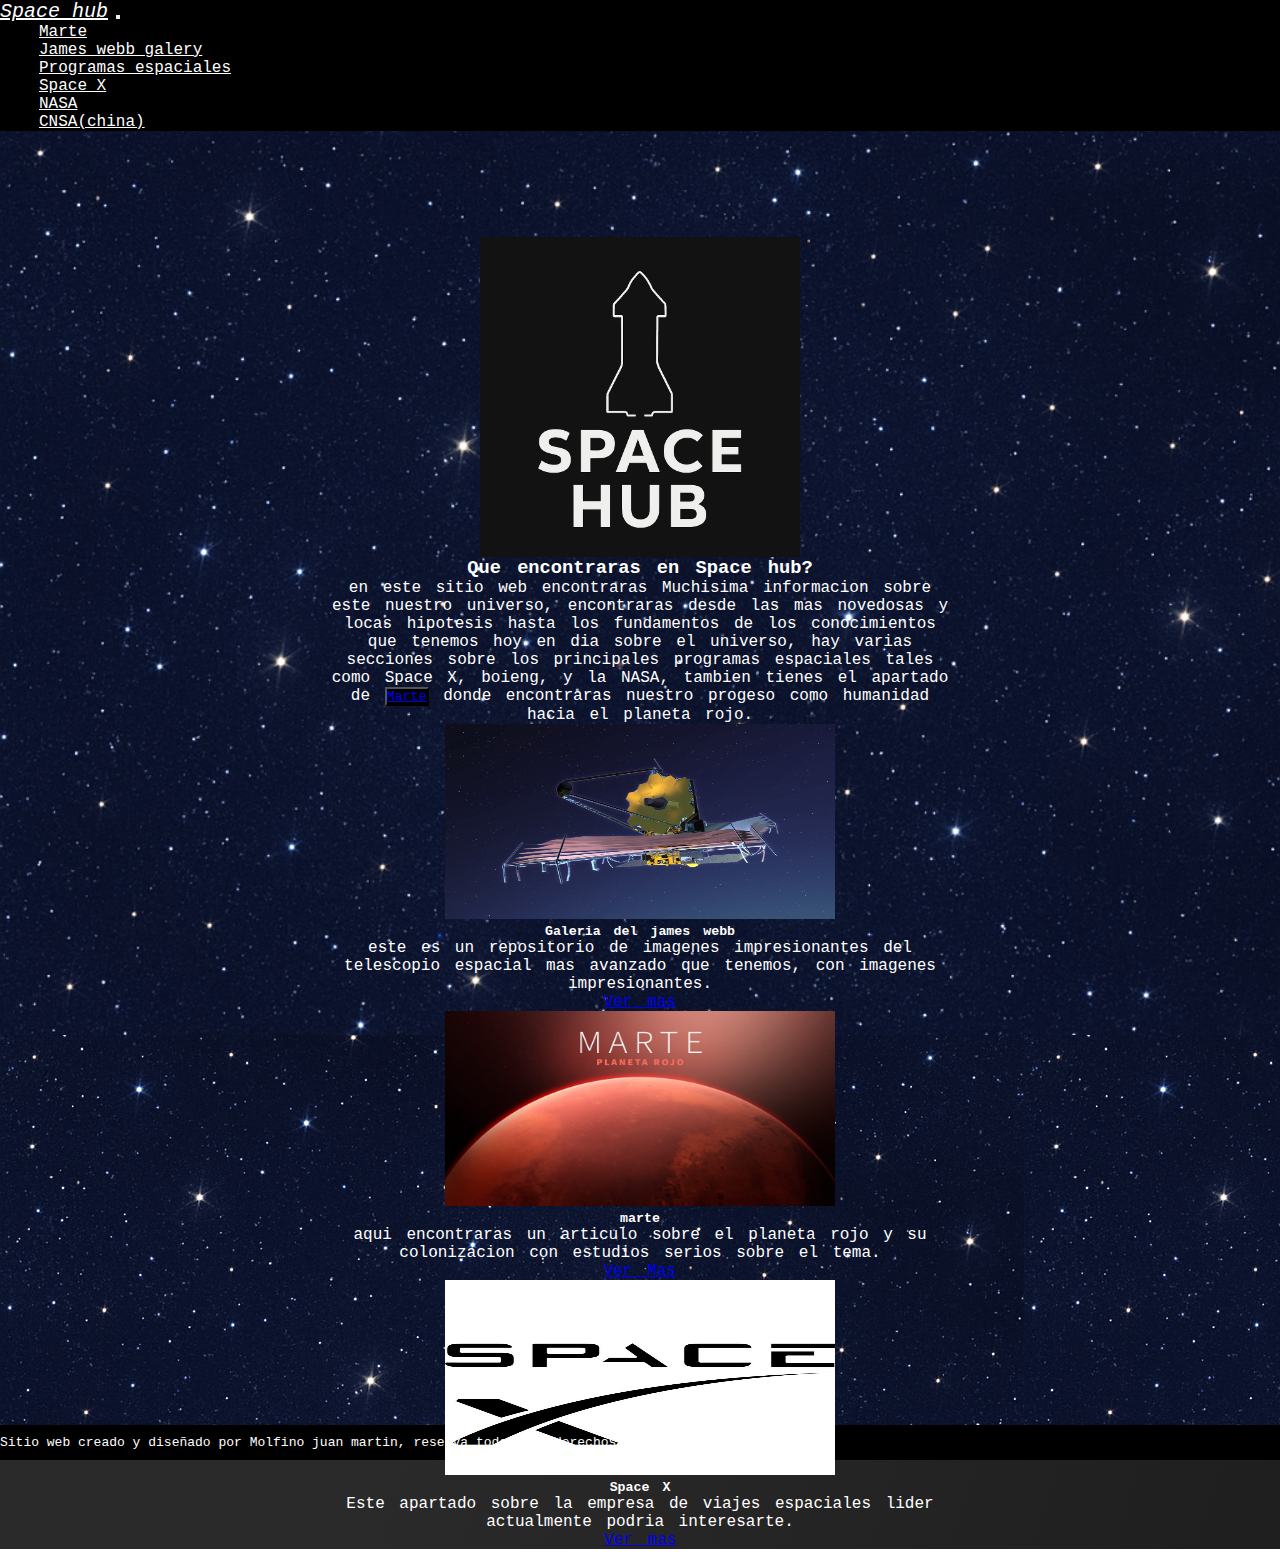
<file: index.html>
<!DOCTYPE html>
<html lang="en">

<head>
    <meta charset="UTF-8">
    <meta name="viewport" content="width=device-width, initial-scale=1.0">
    <meta name="description" content="Quieres enterarte de las ultimas noticias sobre el espacio? no busques mas este es tu sitio!!">
    <meta name="keywords" content="Space, Espacial, noticias, cohetes, spacex, nasa, cnsa, Starlink, james webb, galaxia">
    <title>Space hub</title>
    <link href="https://cdn.jsdelivr.net/npm/bootstrap@5.3.6/dist/css/bootstrap.min.css" rel="stylesheet"
        integrity="sha384-4Q6Gf2aSP4eDXB8Miphtr37CMZZQ5oXLH2yaXMJ2w8e2ZtHTl7GptT4jmndRuHDT" crossorigin="anonymous">

    <link rel="preconnect" href="https://fonts.googleapis.com">
    <link rel="preconnect" href="https://fonts.gstatic.com" crossorigin>
    <link href="https://fonts.googleapis.com/css2?family=Space+Mono:ital,wght@0,400;0,700;1,400;1,700&display=swap"
        rel="stylesheet">
    <link rel="stylesheet" href="./css/estilos.css">
</head>

<body>
    <div class="body">
        <div class="bodyindx">
            <header>
                <nav class="navbar navbar-expand-lg ">
                    <div class="container-fluid">
                        <a class="navbar-brand actual " href="#">Space hub</a>
                        <button class="navbar-toggler" type="button" data-bs-toggle="collapse"
                            data-bs-target="#navbarNavDropdown" aria-controls="navbarNavDropdown" aria-expanded="false"
                            aria-label="Toggle navigation">
                            <span class="navbar-toggler-icon bg-light"></span>
                        </button>
                        <div class="collapse navbar-collapse" id="navbarNavDropdown">
                            <ul class="navbar-nav">
                                <li class="nav-item">
                                    <a class="nav-link " aria-current="page" href="./htmls/marte.html">Marte</a>
                                </li>
                                <li class="nav-item">
                                    <a class="nav-link" href="./htmls/jamesweb.html">James webb galery</a>
                                </li>
                                <li class="nav-item dropdown">
                                    <a class="nav-link dropdown-toggle" style="color: white;" href="#" role="button"
                                        data-bs-toggle="dropdown" aria-expanded="false">
                                        Programas espaciales
                                    </a>
                                    <ul class="dropdown-menu">
                                        <li><a class="dropdown-item" href="./htmls/spacex.html">Space
                                                X</a></li>
                                        <li><a class="dropdown-item" href="./htmls/nasa.html">NASA</a>
                                        </li>
                                        <li><a class="dropdown-item"
                                                href="./htmls/cnsa.html">CNSA(china)</a></li>
                                    </ul>
                                </li>
                            </ul>
                        </div>
                    </div>
                </nav>

            </header>

            <main class="main-index">
                <div class="bienvenido"><h1>Bienvenido a Space hub</h1></div>
                <div class="intro">
                    <img class="logo" src="./imagenes/logo spacehub.png" alt="">
                    <h3 class="encontraras">Que encontraras en Space hub?</h3>
                    <div class="texto-intro">
                        <p>en este sitio web encontraras Muchisima informacion sobre este nuestro universo,
                            encontraras desde las mas novedosas y locas hipotesis hasta los fundamentos de los
                            conocimientos
                            que tenemos hoy en dia sobre el universo, hay varias secciones sobre los principales
                            programas
                            espaciales
                            tales como Space X, boieng, y la NASA, tambien tienes el apartado de <button
                                class="boton-marte"><a href="./htmls/marte.html">Marte</a></button> donde
                            encontraras nuestro progeso
                            como humanidad hacia el planeta rojo.
                        </p>
                    </div>

                    <div class="card-group">
                        <div class="card text-bg-dark ">
                            <div class="box_card">
                            <img class="imagencard" src="./imagenes/James_Webb_Space_Telescope.jpg" style="height: 200px;" class="card-img-top" alt="..."></div>
                            <div class="card-body">
                                <h5 class="card-title">Galeria del james webb</h5>
                                <p class="card-text">este es un repositorio de imagenes impresionantes del telescopio espacial mas avanzado que tenemos, con imagenes impresionantes.</p>
                                <a href="./htmls/jamesweb.html" class="btn btn-primary">Ver mas</a>
                                
                            </div>
                        </div>
                        <div class="card text-bg-dark ">
                            <div class="box_card">
                            <img class="imagencard" src="./imagenes/marte.jpg" style="width: 100%; height: 15em;" class="card-img-top" alt="..."></div>
                            <div class="card-body">
                                <h5 class="card-title">marte</h5>
                                <p class="card-text">aqui encontraras un articulo sobre el planeta rojo y su colonizacion con estudios serios sobre el tema. </p>
                                <a href="./htmls/marte.html" class="btn btn-primary">Ver Mas</a>
                            </div>
                        </div>
                        <div class="card text-bg-dark ">
                            <div class="box_card">
                            <img class="imagencard" src="./imagenes/logo_spacex_mobile.jpg" class="card-img-top" style="height: 15em" alt="..."></div>
                            <div class="card-body">
                                <h5 class="card-title">Space X</h5>
                                <p class="card-text">Este apartado sobre la empresa de viajes espaciales lider actualmente podria interesarte.</p>
                                <a href="./htmls/spacex.html" class="btn btn-primary">Ver mas</a>
                            </div>
                        </div>
                    </div>


            </main>
        </div>
        <div class="footer footer-indx">
            <footer>Sitio web creado y diseñado por Molfino juan martin, reserva todos los derechos creativos e
                intelectuales</footer>
        </div>

        <script src="https://cdn.jsdelivr.net/npm/bootstrap@5.3.6/dist/js/bootstrap.bundle.min.js"
            integrity="sha384-j1CDi7MgGQ12Z7Qab0qlWQ/Qqz24Gc6BM0thvEMVjHnfYGF0rmFCozFSxQBxwHKO"
            crossorigin="anonymous"></script>

</body>

</html>
</file>
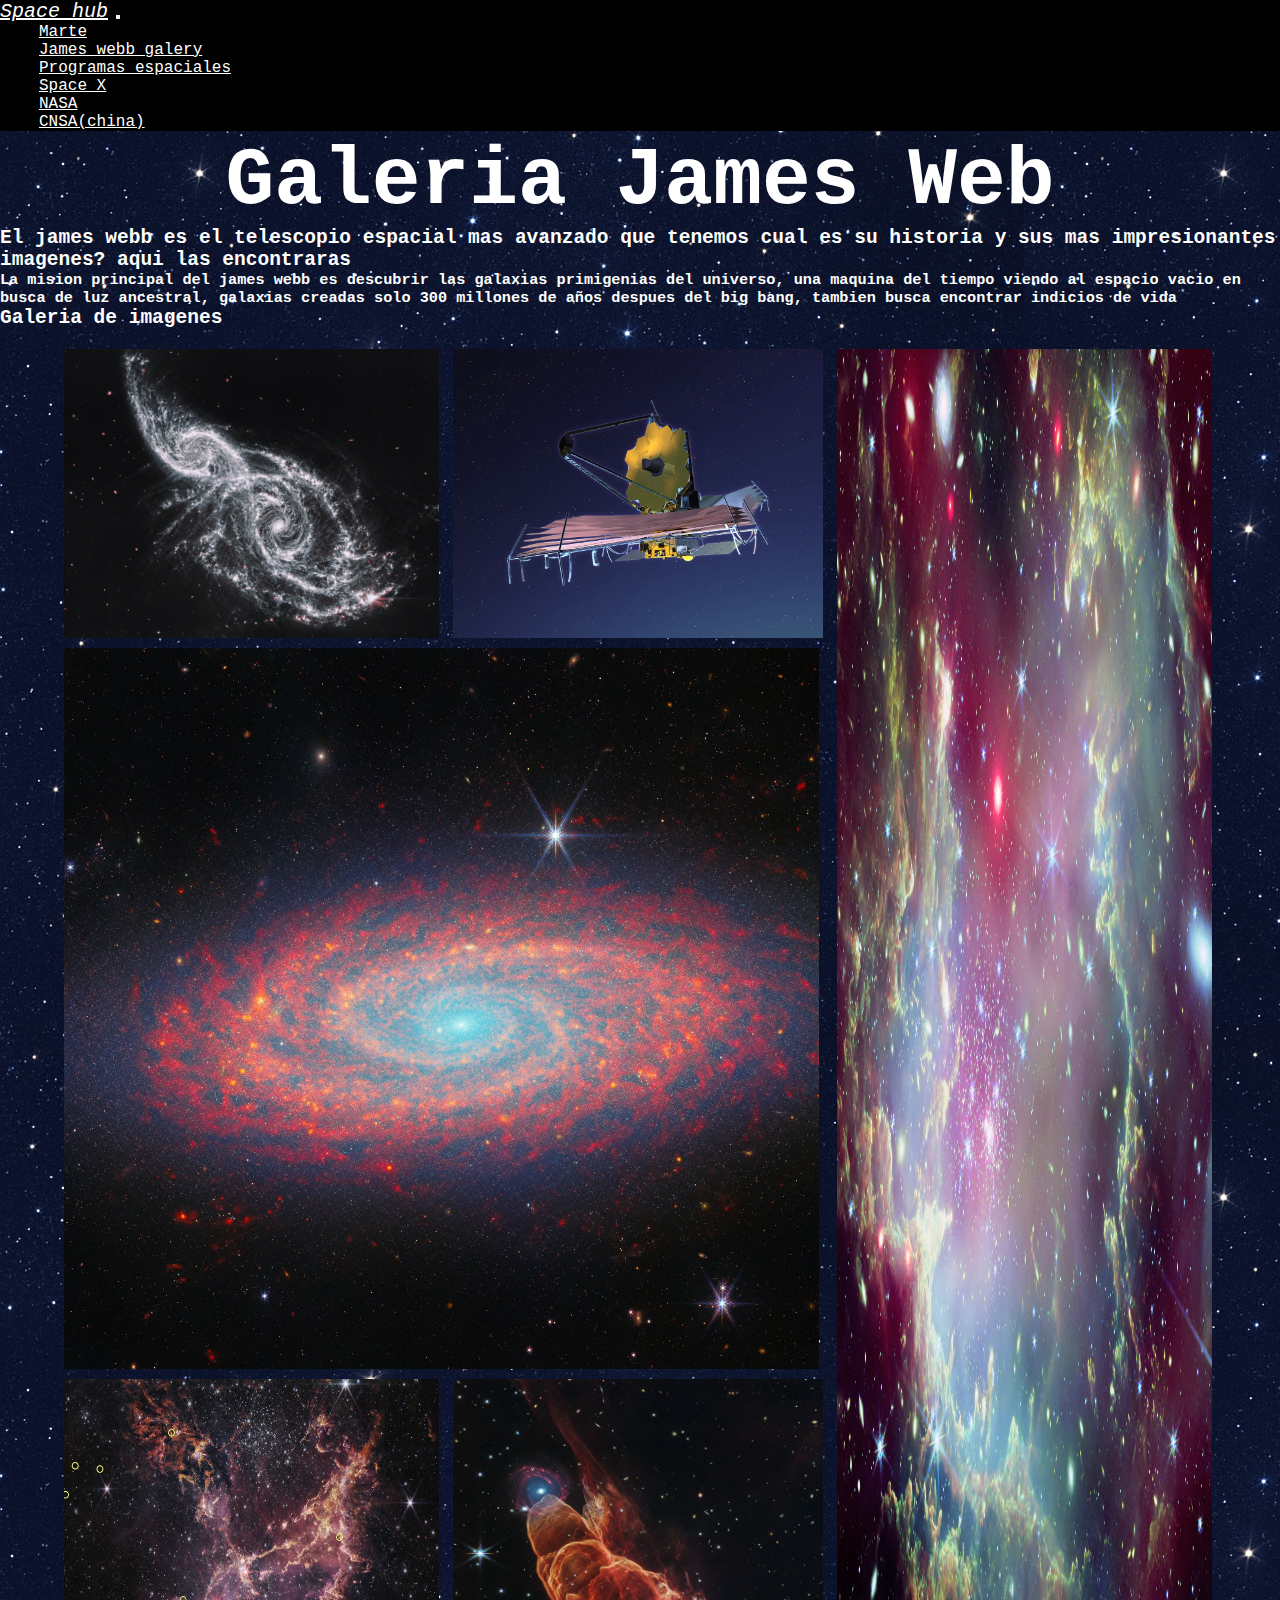
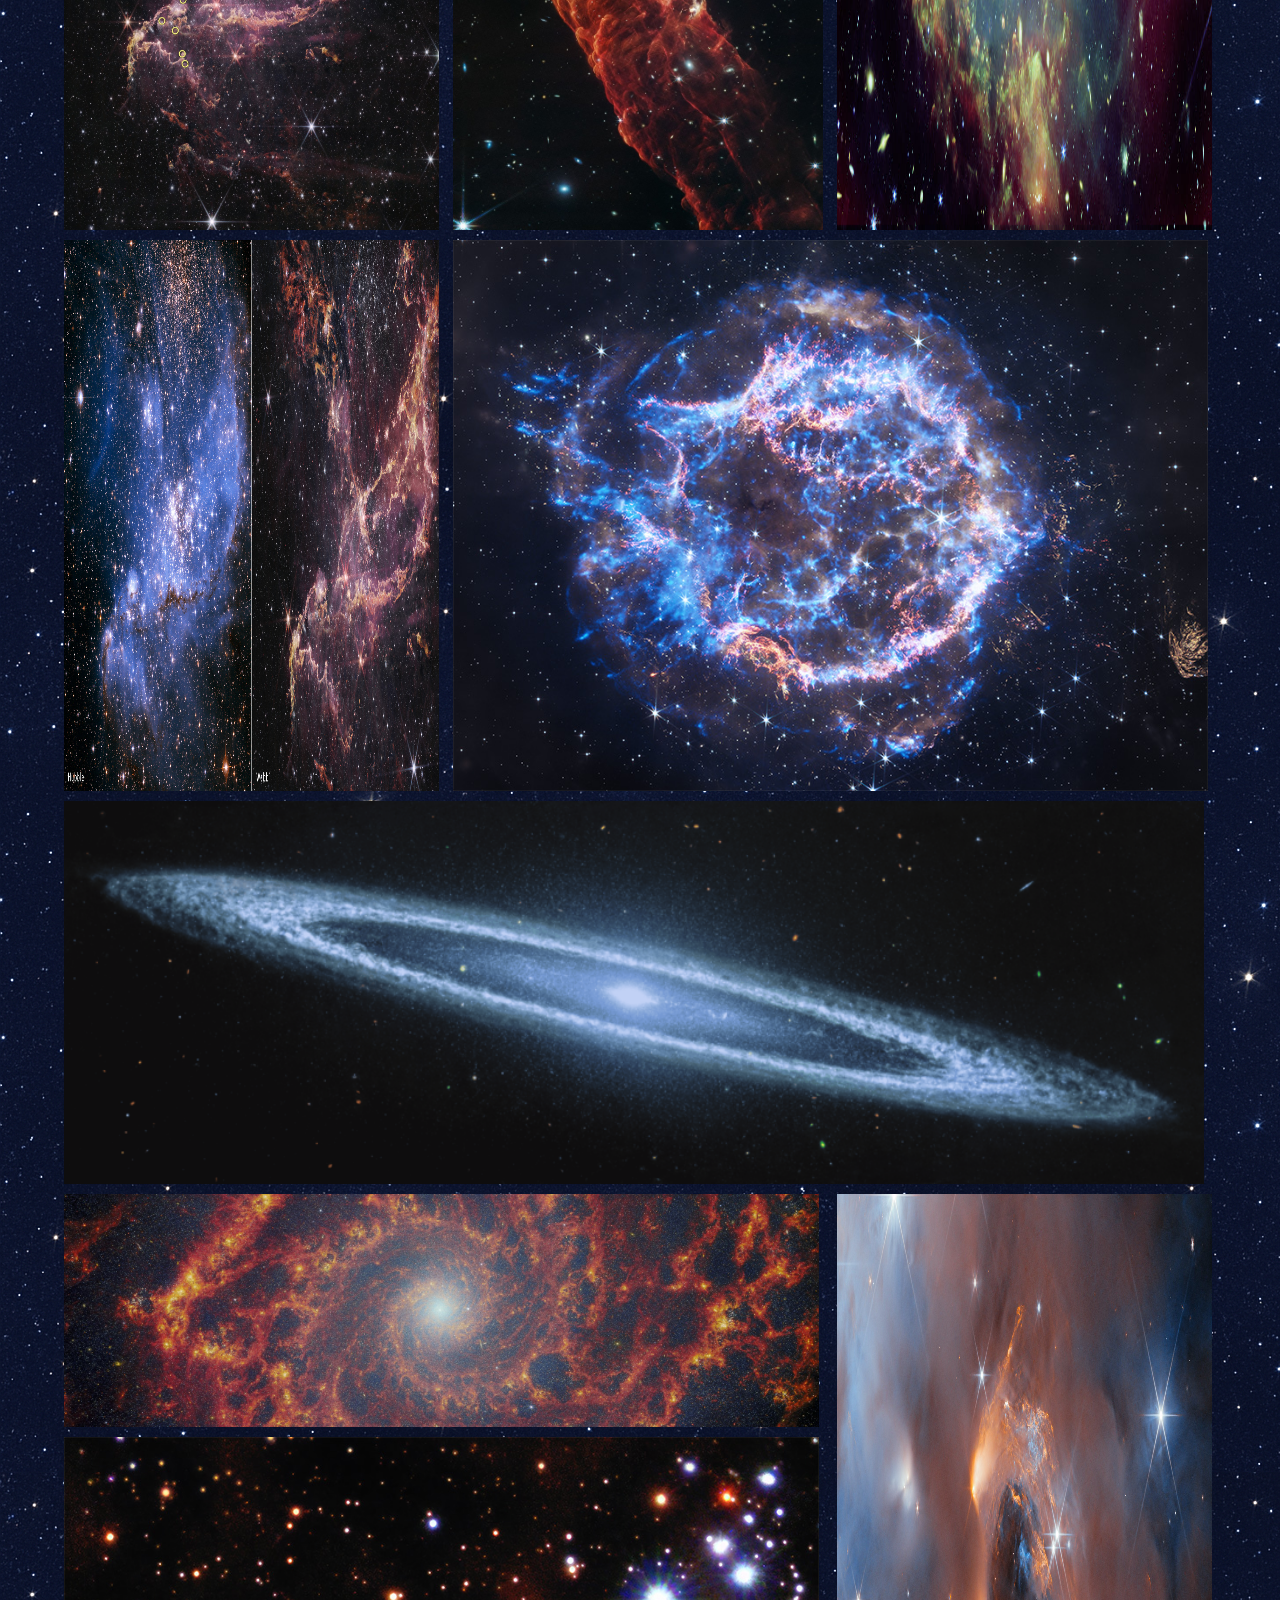
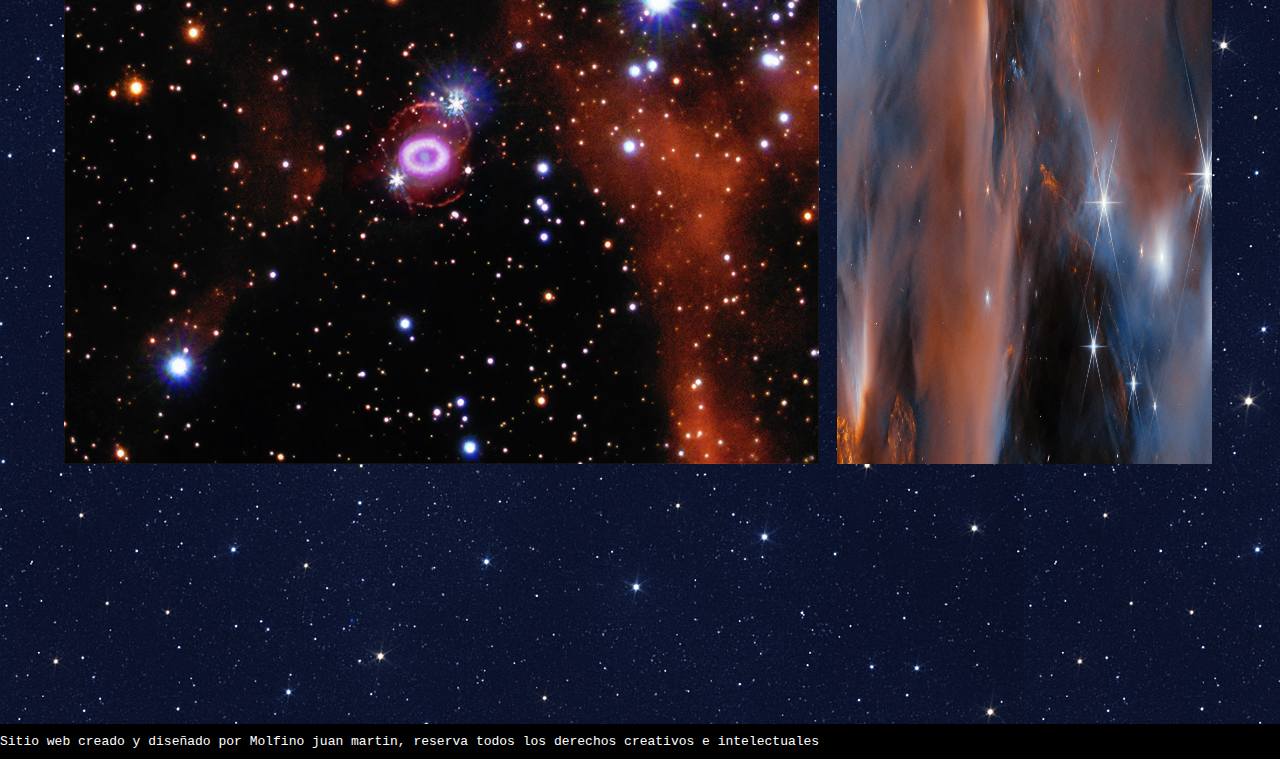
<file: htmls/jamesweb.html>
<!DOCTYPE html>
<html lang="en">

<head>
    <meta charset="UTF-8">
    <meta name="viewport" content="width=device-width, initial-scale=1.0">
    <title> galeria webb</title>
    <link href="https://cdn.jsdelivr.net/npm/bootstrap@5.3.6/dist/css/bootstrap.min.css" rel="stylesheet"
        integrity="sha384-4Q6Gf2aSP4eDXB8Miphtr37CMZZQ5oXLH2yaXMJ2w8e2ZtHTl7GptT4jmndRuHDT" crossorigin="anonymous">
    <link rel="preconnect" href="https://fonts.googleapis.com">
    <link rel="preconnect" href="https://fonts.gstatic.com" crossorigin>
    <link href="https://fonts.googleapis.com/css2?family=Space+Mono:ital,wght@0,400;0,700;1,400;1,700&display=swap"
        rel="stylesheet">
    <link rel="stylesheet" href="../css/estilos.css">
</head>

<body class="body">
    <header>
        <nav class="navbar navbar-expand-lg ">
            <div class="container-fluid">
                <a class="navbar-brand  " href="../index.html">Space hub</a>
                <button class="navbar-toggler" type="button" data-bs-toggle="collapse"
                    data-bs-target="#navbarNavDropdown" aria-controls="navbarNavDropdown" aria-expanded="false"
                    aria-label="Toggle navigation">
                    <span class="navbar-toggler-icon bg-light"></span>
                </button>
                <div class="collapse navbar-collapse" id="navbarNavDropdown">
                    <ul class="navbar-nav">
                        <li class="nav-item">
                            <a class="nav-link " aria-current="page" href="./marte.html">Marte</a>
                        </li>
                        <li class="nav-item">
                            <a class="nav-link actual" href="#">James webb galery</a>
                        </li>
                        <li class="nav-item dropdown">
                            <a class="nav-link dropdown-toggle" style="color: white;" href="#" role="button"
                                data-bs-toggle="dropdown" aria-expanded="false">
                                Programas espaciales
                            </a>
                            <ul class="dropdown-menu">
                                <li><a class="dropdown-item" href="./spacex.html">Space X</a></li>
                                <li><a class="dropdown-item" href="./nasa.html">NASA</a></li>
                                <li><a class="dropdown-item" href="./cnsa.html">CNSA(china)</a>
                                </li>
                            </ul>
                        </li>
                    </ul>
                </div>
            </div>
        </nav>

    </header>
    <main class="james">
    <h1 class="galeria-titulo">Galeria James Web</h1>
    <h2>El james webb es el telescopio espacial mas avanzado que tenemos cual es su historia y sus mas
        impresionantes imagenes? aqui las encontraras</h2>
    <h3>La mision principal del james webb es descubrir las galaxias primigenias del universo, una maquina del
        tiempo viendo al espacio vacio en busca de luz ancestral, galaxias creadas solo 300 millones de años despues
        del big bang, tambien busca encontrar indicios de vida </h3>
    <h2><strong>Galeria de imagenes</strong></h2>
    <!-- imagenes de galeria abajo -->
    <div class="galeria_webb">
        <div class="box_galeria">

            <img class="web" src="../imagenes/James_Webb_Space_Telescope.jpg"
                alt="Imagen del telescopio james webb"></img>
            <img class="g1" src="../imagenes/galaxia-ic2163.png" alt="galaxia-ic2163">
            <img class="g2" src="../imagenes/nebulosa-ngc-346.jpg" alt="nebulosa-ngc-346">
            <img class="g3" src="../imagenes/spiralgalaxy-ngc-2090.jpg" alt="spiralgalaxy-ngc-2090 ">
            <img class="g4" src="../imagenes/planet-disks-lived-longer.jpg"
                alt="imagen que demuestra que en el universo temprano los planetas con discos vivian mas">
            <img class="g5" src="../imagenes/wreath.jpg" alt="imagen del james webb sobre la constelacion wreath">
            <img class="g6" src="../imagenes/orion_nebula.jpg" alt="nebula de orion">
            <img class="g7" src="../imagenes/hat-m104.png" alt="galaxia ´sombrero ´ ">
            <img class="g8" src="../imagenes/ngc_1333.jpg" alt=" nebulosa ngc_1333">
            <img class="g9" src="../imagenes/first_supernova.jpg" alt=" primer supernova captada">
            <img class="g10" src="../imagenes/edge_of_the_phantom.jpg" alt=" edge of the phantom">
            <img class="g11" src="../imagenes/tornado-g11.jpg" alt="tornado cosmico">
            
        </div>
    </div>
    </main>
    <div class="footer footer-james">
        <footer>Sitio web creado y diseñado por Molfino juan martin, reserva todos los derechos creativos e
            intelectuales</footer>
    </div>
    <script src="https://cdn.jsdelivr.net/npm/bootstrap@5.3.6/dist/js/bootstrap.bundle.min.js"
        integrity="sha384-j1CDi7MgGQ12Z7Qab0qlWQ/Qqz24Gc6BM0thvEMVjHnfYGF0rmFCozFSxQBxwHKO" crossorigin="anonymous">
    </script>
    </div>
</body>



</html>
</file>
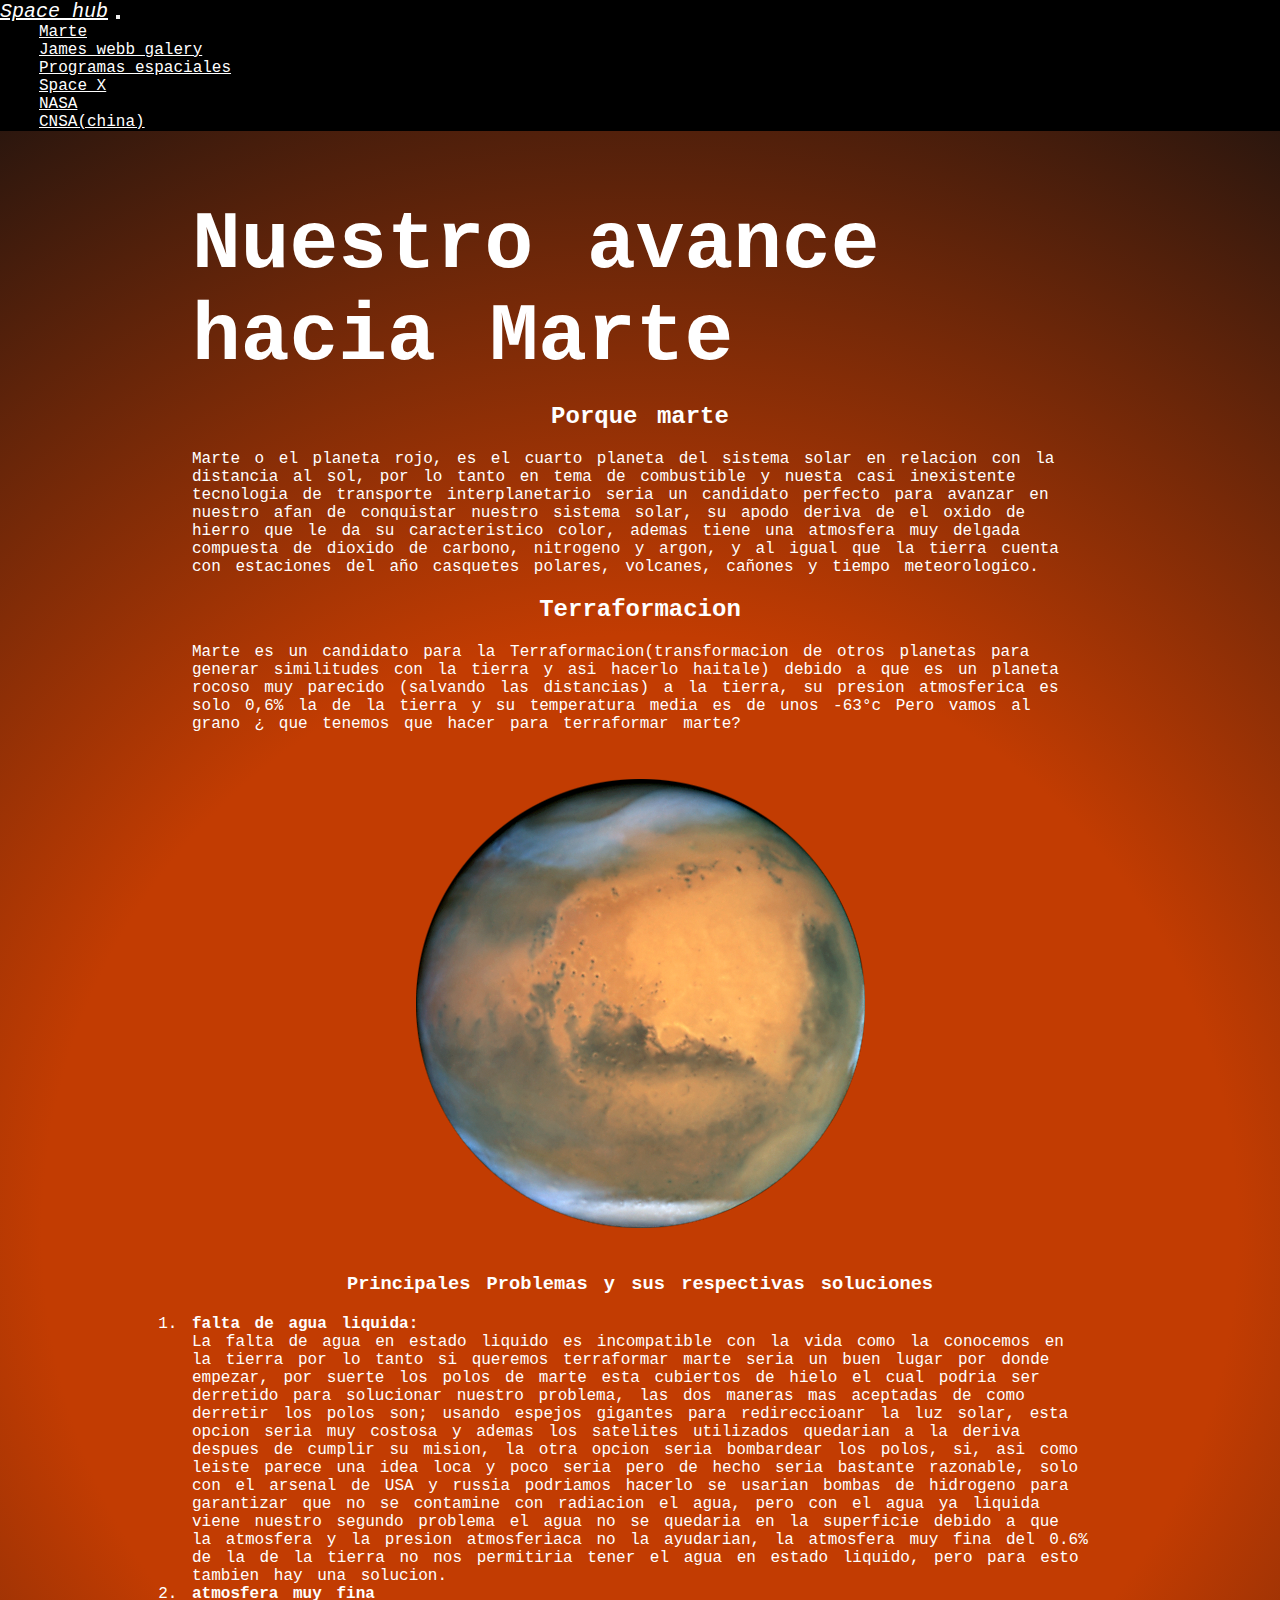
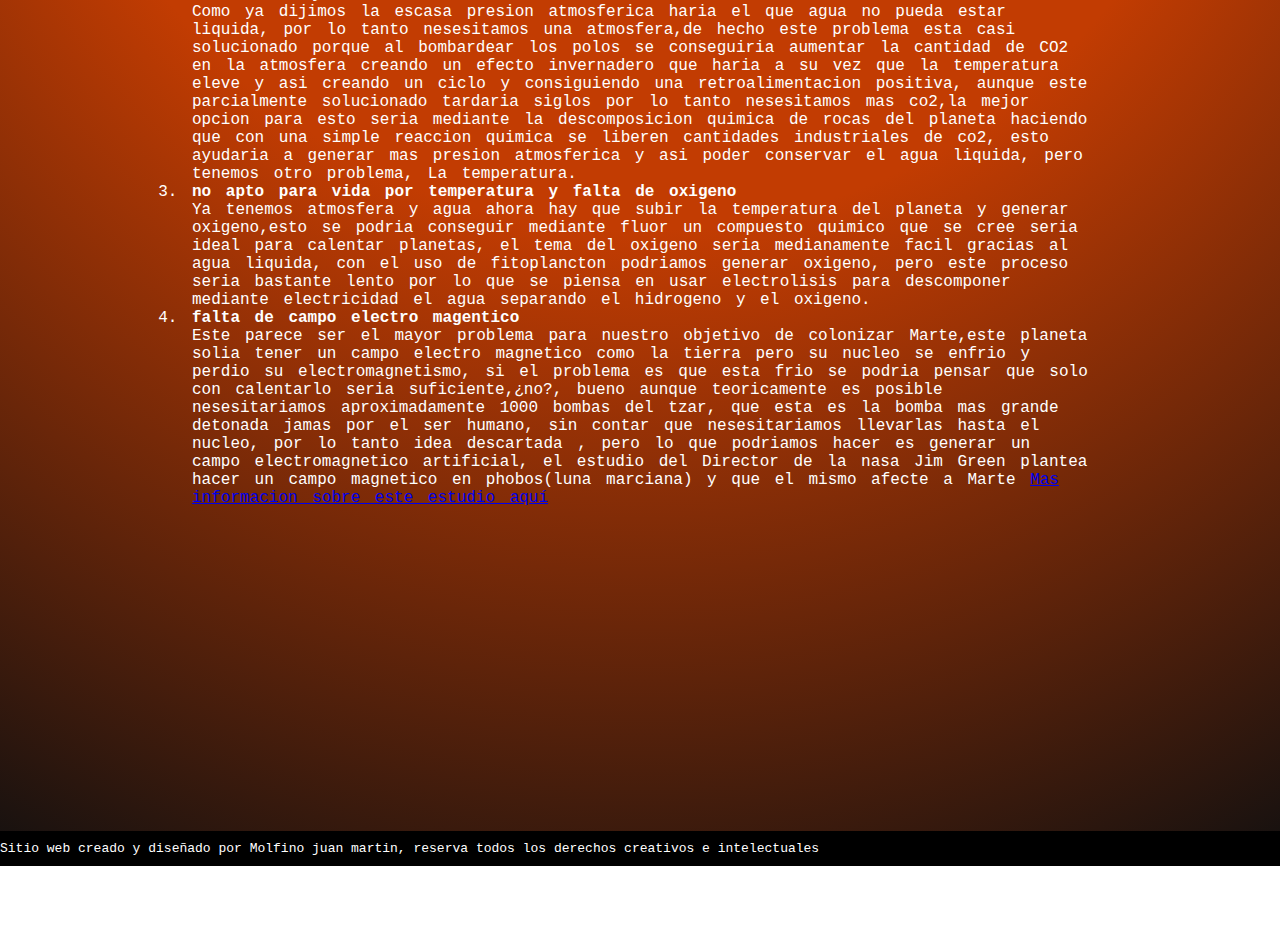
<file: htmls/marte.html>
<!DOCTYPE html>
<html lang="en">

<head>
    <meta charset="UTF-8">
    <meta name="viewport" content="width=device-width, initial-scale=1.0">
    <title>Colonizar marte</title>
    <link href="https://cdn.jsdelivr.net/npm/bootstrap@5.3.6/dist/css/bootstrap.min.css" rel="stylesheet"
        integrity="sha384-4Q6Gf2aSP4eDXB8Miphtr37CMZZQ5oXLH2yaXMJ2w8e2ZtHTl7GptT4jmndRuHDT" crossorigin="anonymous">
    <link rel="preconnect" href="https://fonts.googleapis.com">
    <link rel="preconnect" href="https://fonts.gstatic.com" crossorigin>
    <link href="https://fonts.googleapis.com/css2?family=Space+Mono:ital,wght@0,400;0,700;1,400;1,700&display=swap"
        rel="stylesheet">
    <link rel="stylesheet" href="../css/estilos.css">
</head>


<body>
    <div class="body">
        <div class="body_marte">
            <header>
                <div class="container-fluid">
                    <nav class="navbar navbar-expand-lg ">
                        <a class="navbar-brand  " href="../index.html">Space hub</a>
                        <button class="navbar-toggler" type="button" data-bs-toggle="collapse"
                            data-bs-target="#navbarNavDropdown" aria-controls="navbarNavDropdown" aria-expanded="false"
                            aria-label="Toggle navigation">
                            <span class="navbar-toggler-icon bg-light"></span>
                        </button>
                        <div class="collapse navbar-collapse" id="navbarNavDropdown">
                            <ul class="navbar-nav">
                                <li class="nav-item">
                                    <a class="nav-link actual " aria-current="page" href="#">Marte</a>
                                </li>
                                <li class="nav-item">
                                    <a class="nav-link" href="./jamesweb.html">James webb galery</a>
                                </li>
                                <li class="nav-item dropdown">
                                    <!-- añadi style porque si no se pone negro -->
                                    <a class="nav-link dropdown-toggle" style="color: white;" href="#" role="button"
                                        data-bs-toggle="dropdown" aria-expanded="false">
                                        Programas espaciales
                                    </a>
                                    <ul class="dropdown-menu">
                                        <li><a class="dropdown-item" href="./spacex.html">Space
                                                X</a></li>
                                        <li><a class="dropdown-item" href="./nasa.html">NASA</a>
                                        </li>
                                        <li><a class="dropdown-item"
                                                href="./cnsa.html">CNSA(china)</a></li>
                                    </ul>
                                </li>
                            </ul>
                        </div>
                    </nav>
                </div>
            </header>
            <main class="main-marte">
                <h1>Nuestro avance hacia Marte</h1>
                <h2>Porque marte</h2>
                <p>Marte o el planeta rojo, es el cuarto planeta del sistema solar en relacion con la distancia al sol,
                    por lo tanto en tema de combustible y nuesta casi inexistente tecnologia de transporte
                    interplanetario
                    seria un candidato perfecto para avanzar en nuestro afan de conquistar nuestro sistema solar, su
                    apodo
                    deriva de el oxido de hierro que le da su caracteristico color, ademas tiene una atmosfera muy
                    delgada
                    compuesta de
                    dioxido de carbono, nitrogeno y argon, y al igual que la tierra cuenta con estaciones del año
                    casquetes
                    polares, volcanes, cañones y tiempo meteorologico.
                </p>
                <h2>Terraformacion</h2>
                <p>Marte es un candidato para la Terraformacion(transformacion de otros planetas para generar
                    similitudes
                    con la
                    tierra y asi hacerlo haitale) debido a que
                    es un planeta rocoso muy parecido (salvando las distancias) a la tierra, su presion atmosferica es
                    solo
                    0,6%
                    la de la tierra y su temperatura media es de unos -63°c
                    Pero vamos al grano ¿ que tenemos que hacer para terraformar marte?
                </p>
                <img src="../imagenes/Mars_transparent.png" class="img-marte" alt="">
                <h3>Principales Problemas y sus respectivas soluciones</h3>
                <ol>
                    <li><strong>falta de agua liquida:</strong>
                        <p>La falta de agua en estado liquido es incompatible con la vida como la conocemos en la tierra
                            por
                            lo tanto si queremos terraformar marte seria un buen
                            lugar por donde empezar, por suerte los polos de marte esta cubiertos de hielo el cual
                            podria
                            ser
                            derretido para solucionar nuestro problema, las dos maneras mas aceptadas de como derretir
                            los
                            polos son; usando espejos gigantes para redireccioanr la luz solar, esta opcion seria muy
                            costosa y
                            ademas los satelites utilizados quedarian a la deriva despues de cumplir su mision,
                            la otra opcion seria bombardear los polos, si, asi como leiste parece una idea loca y poco
                            seria
                            pero de hecho seria bastante razonable, solo con el arsenal de USA y russia podriamos
                            hacerlo
                            se usarian bombas de hidrogeno para garantizar que no se contamine con radiacion el agua,
                            pero
                            con
                            el agua ya liquida viene nuestro segundo problema el agua no se quedaria en la superficie
                            debido
                            a que la atmosfera y la presion atmosferiaca no la ayudarian, la atmosfera muy fina del 0.6%
                            de
                            la
                            de la tierra no nos permitiria tener el agua en estado liquido, pero para esto tambien hay
                            una
                            solucion.
                        </p>
                    </li>
                    <li><strong>atmosfera muy fina</strong>
                        <p>Como ya dijimos la escasa presion atmosferica haria el que agua no pueda estar liquida, por
                            lo
                            tanto
                            nesesitamos una atmosfera,de hecho este
                            problema esta casi solucionado porque al bombardear los polos se conseguiria aumentar la
                            cantidad de
                            CO2 en la atmosfera creando un efecto invernadero que haria a su vez que la temperatura
                            eleve y
                            asi creando un ciclo y consiguiendo una retroalimentacion positiva, aunque este parcialmente
                            solucionado tardaria siglos por lo tanto nesesitamos mas co2,la mejor opcion para esto
                            seria mediante la descomposicion quimica de rocas del planeta haciendo que con una simple
                            reaccion
                            quimica se liberen cantidades industriales de co2, esto ayudaria a generar mas presion
                            atmosferica y
                            asi poder conservar el agua liquida, pero tenemos otro problema, La temperatura.
                        </p>
                    </li>
                    <li><strong>no apto para vida por temperatura y falta de oxigeno</strong>
                        <p> Ya tenemos atmosfera y agua ahora hay que subir la temperatura del planeta y generar
                            oxigeno,esto se
                            podria conseguir mediante fluor un compuesto quimico
                            que se cree seria ideal para calentar planetas, el tema del oxigeno seria medianamente facil
                            gracias
                            al agua liquida, con el uso de fitoplancton podriamos generar oxigeno, pero este proceso
                            seria bastante lento por lo que se piensa en usar electrolisis para descomponer mediante
                            electricidad el agua separando el hidrogeno y el oxigeno.
                        </p>
                    </li>
                    <li><strong>falta de campo electro magentico</strong>
                        <p>Este parece ser el mayor problema para nuestro objetivo de colonizar Marte,este planeta solia
                            tener
                            un campo electro magnetico como la tierra
                            pero su nucleo se enfrio y perdio su electromagnetismo, si el problema es que esta frio se
                            podria
                            pensar que solo con calentarlo seria suficiente,¿no?, bueno aunque teoricamente es posible
                            nesesitariamos aproximadamente 1000 bombas del tzar, que esta es la bomba mas grande
                            detonada
                            jamas
                            por el ser humano, sin contar que nesesitariamos llevarlas hasta el nucleo, por lo tanto
                            idea
                            descartada
                            , pero lo que podriamos hacer es generar un campo electromagnetico artificial, el estudio
                            del
                            Director de la nasa Jim Green plantea hacer un campo magnetico en phobos(luna marciana) y
                            que el
                            mismo
                            afecte a Marte <a target="blank"
                                href="https://emerginginvestigators.org/articles/23-181/pdf">Mas informacion sobre
                                este estudio aquí</a>
                        </p>
                    </li>
                </ol>





            </main>
            <footer>Sitio web creado y diseñado por Molfino juan martin, reserva todos los derechos creativos e
                intelectuales
            </footer>
        </div>
    </div>
    <script src="https://cdn.jsdelivr.net/npm/bootstrap@5.3.6/dist/js/bootstrap.bundle.min.js"
        integrity="sha384-j1CDi7MgGQ12Z7Qab0qlWQ/Qqz24Gc6BM0thvEMVjHnfYGF0rmFCozFSxQBxwHKO" crossorigin="anonymous">
    </script>
</body>

</html>
</file>
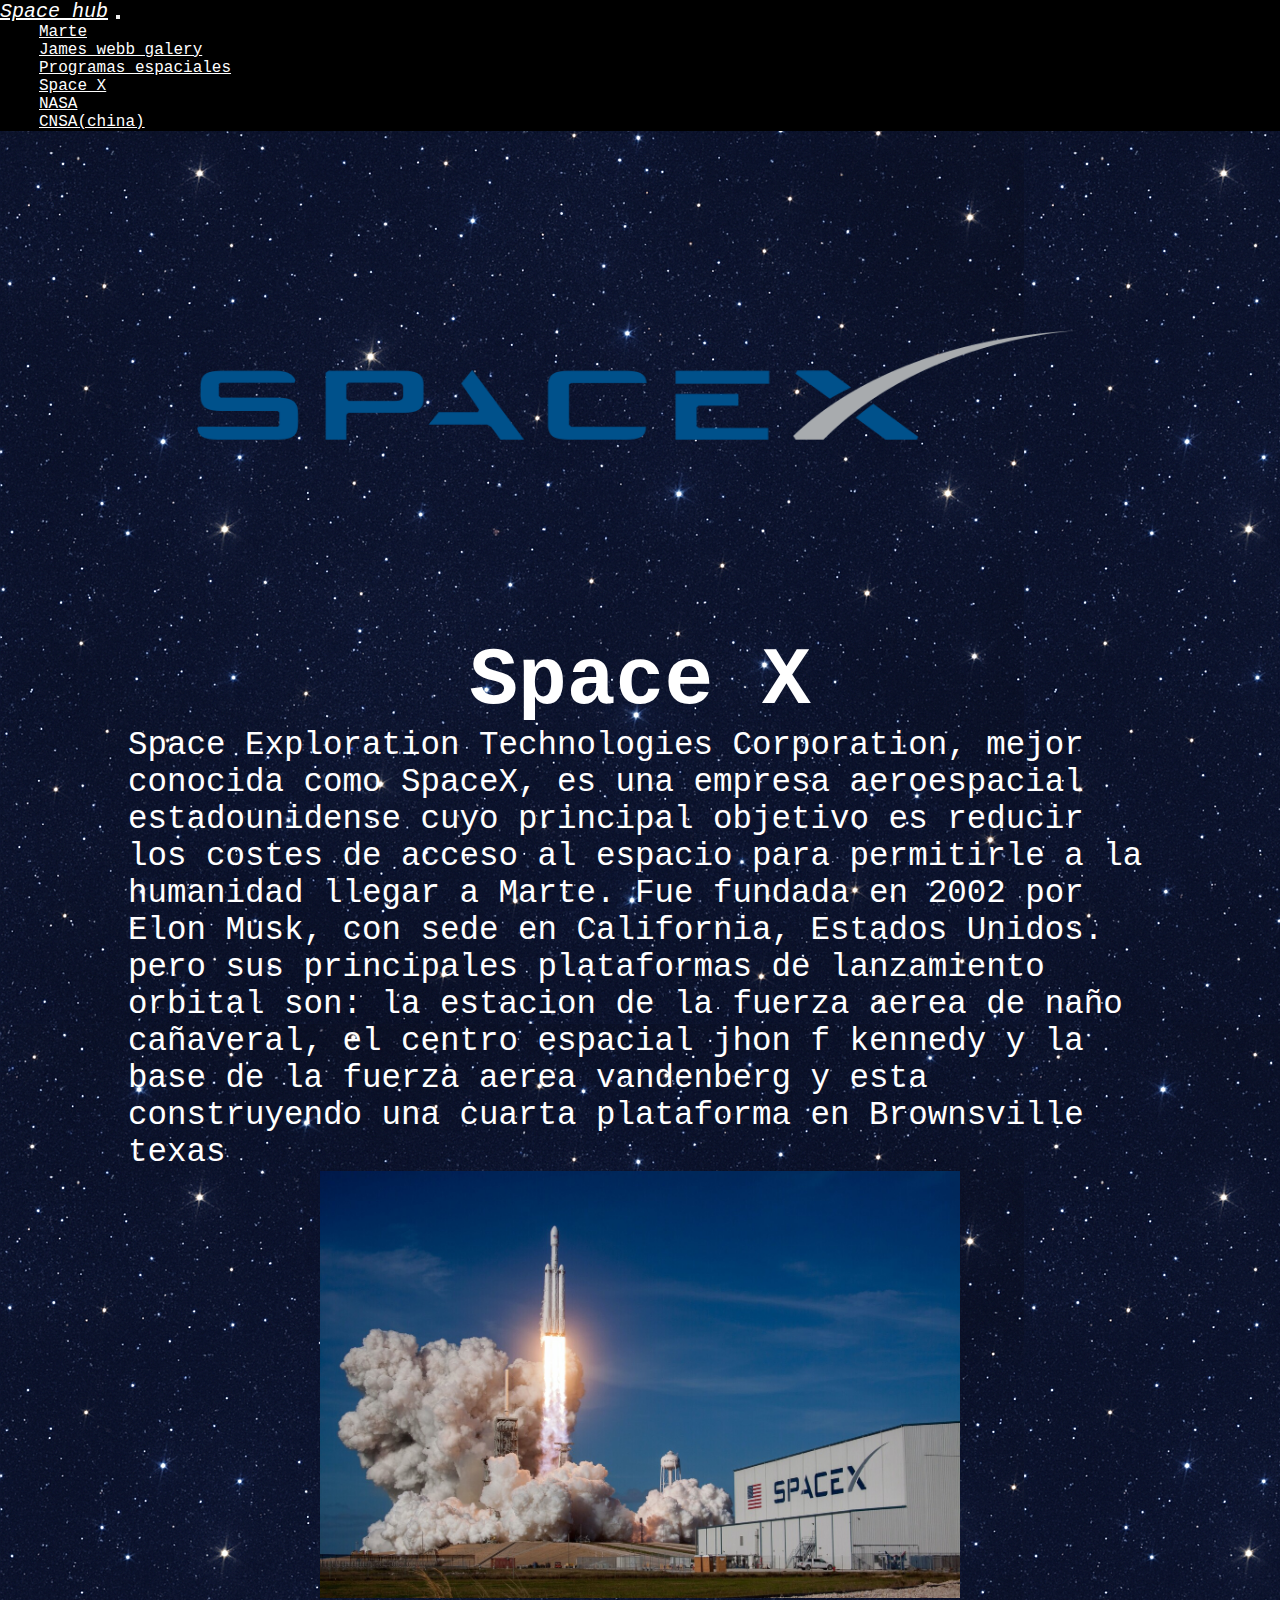
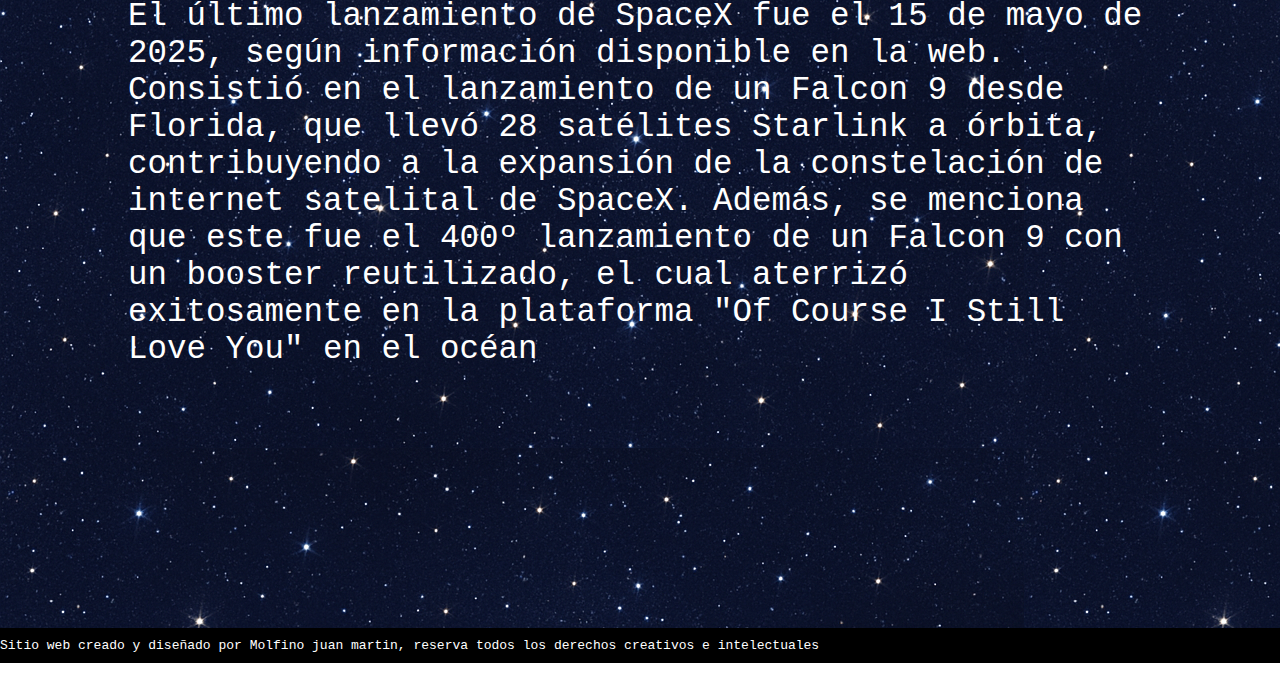
<file: htmls/spacex.html>
<!DOCTYPE html>
<html lang="en">

<head>
    <meta charset="UTF-8">
    <meta name="viewport" content="width=device-width, initial-scale=1.0">
    <meta name="description" content="Descubre los últimos avances de la spacex la empresa de Elon Musk.">
    <meta name="keywords" content="misiones espaciales, NASA, SpaceX, espacio, space, spacehub, Elon Musk,">
    <title>Space X</title>
    <link href="https://cdn.jsdelivr.net/npm/bootstrap@5.3.6/dist/css/bootstrap.min.css" rel="stylesheet"
        integrity="sha384-4Q6Gf2aSP4eDXB8Miphtr37CMZZQ5oXLH2yaXMJ2w8e2ZtHTl7GptT4jmndRuHDT" crossorigin="anonymous">

    <link rel="preconnect" href="https://fonts.googleapis.com">
    <link rel="preconnect" href="https://fonts.gstatic.com" crossorigin>
    <link href="https://fonts.googleapis.com/css2?family=Space+Mono:ital,wght@0,400;0,700;1,400;1,700&display=swap"
        rel="stylesheet">
    <link rel="stylesheet" href="../css/estilos.css">
</head>

<body>
    <div class="body">
        <header>
            <nav class="navbar navbar-expand-lg ">
                <div class="container-fluid">
                    <a class="navbar-brand actual " href="../index.html">Space hub</a>
                    <button class="navbar-toggler" type="button" data-bs-toggle="collapse"
                        data-bs-target="#navbarNavDropdown" aria-controls="navbarNavDropdown" aria-expanded="false"
                        aria-label="Toggle navigation">
                        <span class="navbar-toggler-icon bg-light"></span>
                    </button>
                    <div class="collapse navbar-collapse" id="navbarNavDropdown">
                        <ul class="navbar-nav">
                            <li class="nav-item">
                                <a class="nav-link " aria-current="page" href="./marte.html">Marte</a>
                            </li>
                            <li class="nav-item">
                                <a class="nav-link" href="./jamesweb.html">James webb galery</a>
                            </li>

                            <li class="nav-item dropdown">
                                <a class="nav-link dropdown-toggle" style="color: white;" href="#" role="button"
                                    data-bs-toggle="dropdown" aria-expanded="false">
                                    Programas espaciales
                                </a>
                                <ul class="dropdown-menu">
                                    <li><a class="dropdown-item" href="#">Space X</a></li>
                                    <li><a class="dropdown-item" href="./nasa.html">NASA</a></li>
                                    <li><a class="dropdown-item" href="./cnsa.html">CNSA(china)</a></li>
                                </ul>
                            </li>
                        </ul>
                    </div>
                </div>
            </nav>

        </header>
        <main>
            <section class="logo-spacex-box">
                <img class="logo-spacex" src="../imagenes/SpaceX-Logo.png" alt="Logo de space X">
                <img class="logo_spacex_mobile" src="../imagenes/logo_spacex_mobile.jpg" alt="logo_spacex_mobile">
            </section>
            <h1>Space X</h1>
            <article class="txt-spacex-1">
                <p>Space Exploration Technologies Corporation, mejor conocida como SpaceX, es una empresa aeroespacial
                    estadounidense cuyo principal objetivo es reducir los costes de acceso al espacio para permitirle a
                    la humanidad llegar a Marte. Fue fundada en 2002 por Elon Musk, con sede en California, Estados
                    Unidos.
                    pero sus principales plataformas de lanzamiento orbital son: la estacion de la fuerza aerea de naño
                    cañaveral, el centro espacial jhon f kennedy y la base de la fuerza aerea vandenberg y esta
                    construyendo una cuarta plataforma en Brownsville texas
                </p>
            </article>
            <div class="img-spacex1">
                <img src="../imagenes/1366_2000.jpg" alt="foto recurso de un lanzamiento"></div>
            <article class="txt-spacex-2">

                <p>El último lanzamiento de SpaceX fue el 15 de mayo de 2025, según información disponible en la web.
                    Consistió en el lanzamiento de un Falcon 9 desde Florida, que llevó 28 satélites Starlink a órbita,
                    contribuyendo a la expansión de la constelación de internet satelital de SpaceX.
                    Además, se menciona que este fue el 400º lanzamiento de un Falcon 9 con un booster reutilizado, el
                    cual aterrizó exitosamente en la plataforma "Of Course I Still Love You" en el océan</p>
            </article>

    
    </main>

    <div class="footer">
        <footer>Sitio web creado y diseñado por Molfino juan martin, reserva todos los derechos creativos e
            intelectuales</footer>
    </div>
    </div>
    <script src="https://cdn.jsdelivr.net/npm/bootstrap@5.3.6/dist/js/bootstrap.bundle.min.js"
        integrity="sha384-j1CDi7MgGQ12Z7Qab0qlWQ/Qqz24Gc6BM0thvEMVjHnfYGF0rmFCozFSxQBxwHKO" crossorigin="anonymous">
    </script>
    </div>
</body>

</html>
</file>
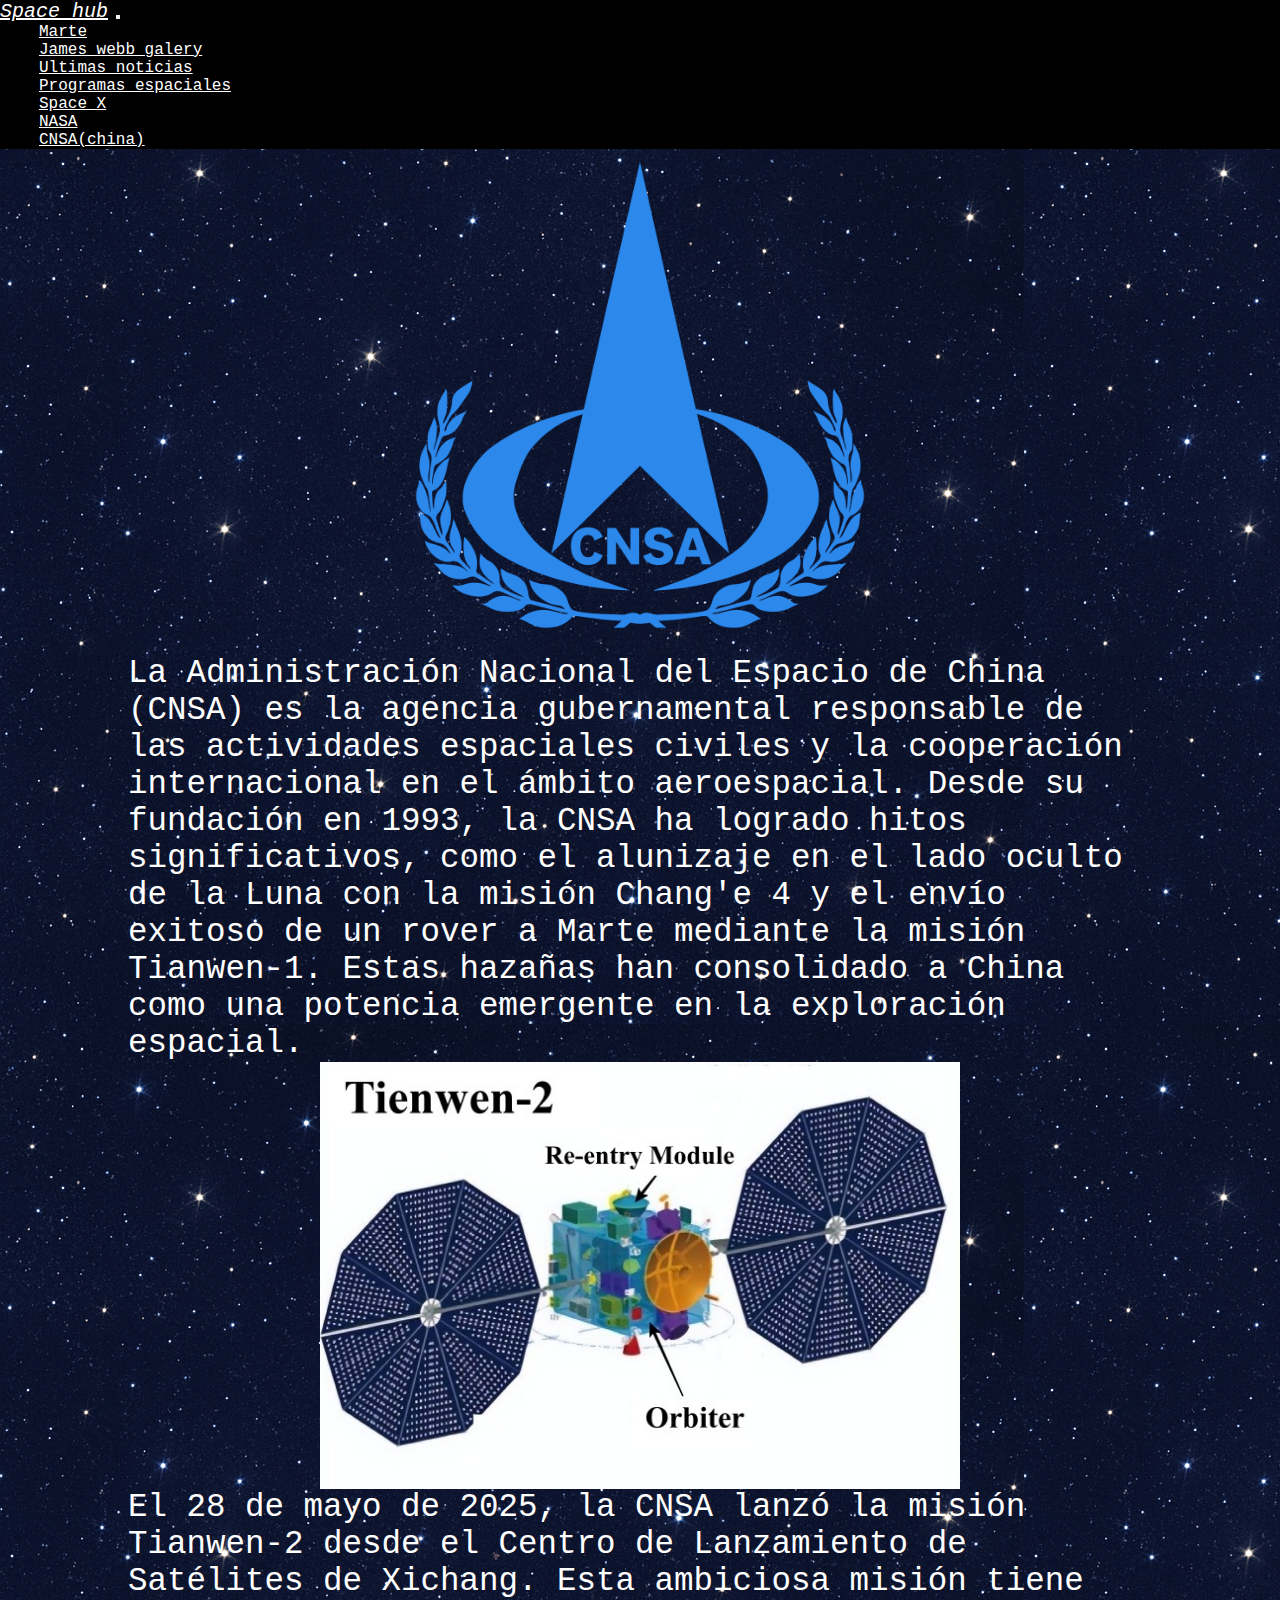
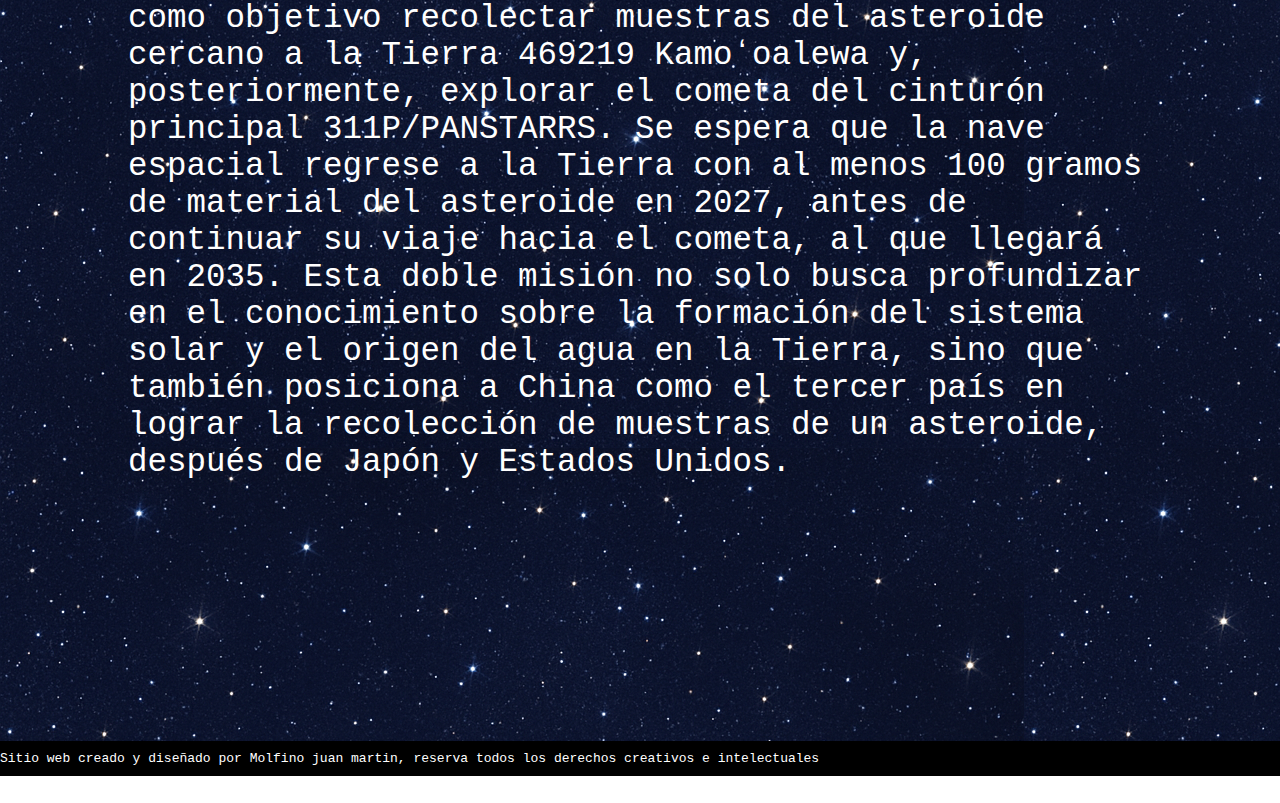
<file: Programas espaciales/cnsa.html>
<!DOCTYPE html>
<html lang="en">
<head>
    <meta charset="UTF-8">
    <meta name="viewport" content="width=device-width, initial-scale=1.0">
    <title>Document</title>
     <link href="https://cdn.jsdelivr.net/npm/bootstrap@5.3.6/dist/css/bootstrap.min.css" rel="stylesheet"
        integrity="sha384-4Q6Gf2aSP4eDXB8Miphtr37CMZZQ5oXLH2yaXMJ2w8e2ZtHTl7GptT4jmndRuHDT" crossorigin="anonymous">
    
    <link rel="preconnect" href="https://fonts.googleapis.com">
    <link rel="preconnect" href="https://fonts.gstatic.com" crossorigin>
    <link href="https://fonts.googleapis.com/css2?family=Space+Mono:ital,wght@0,400;0,700;1,400;1,700&display=swap"
        rel="stylesheet">
    <link rel="stylesheet" href="../css/estilos.css">
</head>
<body>
    <div class="body">
    <header>
         <nav class="navbar navbar-expand-lg ">
                <div class="container-fluid">
                    <a class="navbar-brand actual " href="../index.html">Space hub</a>
                    <button class="navbar-toggler" type="button" data-bs-toggle="collapse"
                        data-bs-target="#navbarNavDropdown" aria-controls="navbarNavDropdown" aria-expanded="false"
                        aria-label="Toggle navigation">
                        <span class="navbar-toggler-icon bg-light"></span>
                    </button>
                    <div class="collapse navbar-collapse" id="navbarNavDropdown">
                        <ul class="navbar-nav">
                            <li class="nav-item">
                                <a class="nav-link " aria-current="page" href="../marte/marte.html">Marte</a>
                            </li>
                            <li class="nav-item">
                                <a class="nav-link" href="../james_webs_galery/jamesweb.html">James webb galery</a>
                            </li>
                            <li class="nav-item">
                                <a class="nav-link" href="../ultimas_noticias/ultn.html">Ultimas noticias</a>
                            </li>
                            <li class="nav-item dropdown">
                                <a class="nav-link dropdown-toggle"  style="color: white;" href="#" role="button" data-bs-toggle="dropdown"
                                    aria-expanded="false">
                                   Programas espaciales
                                </a>
                                <ul class="dropdown-menu">
                                    <li><a class="dropdown-item" href="./spacex.html">Space X</a></li>
                                    <li><a class="dropdown-item" href="./nasa.html">NASA</a></li>
                                    <li><a class="dropdown-item" href="#">CNSA(china)</a></li>
                                </ul>
                            </li>
                        </ul>
                    </div>
                </div>
            </nav>
       
    </header>
    <main> 
        <div class="logo-china">
        <img src="./img_programas/Insignia_of_CNSA.svg.png" alt="">
        </div>
        <article>
            <p class="txt-nasa-1">La Administración Nacional del Espacio de China (CNSA) es la agencia gubernamental responsable de las actividades espaciales civiles y la cooperación internacional en el ámbito aeroespacial. Desde su fundación en 1993, la CNSA ha logrado hitos significativos, como el alunizaje en el lado oculto de la Luna con la misión Chang'e 4 y el envío exitoso de un rover a Marte mediante la misión Tianwen-1. Estas hazañas han consolidado a China como una potencia emergente en la exploración espacial.</p>
            <div class="img-china-1">
            <img src="./img_programas/Tianwen-2-design_x1.jpg" alt="">
            </div>
            <p class="txt-nasa-1">El 28 de mayo de 2025, la CNSA lanzó la misión Tianwen-2 desde el Centro de Lanzamiento de Satélites de Xichang. Esta ambiciosa misión tiene como objetivo recolectar muestras del asteroide cercano a la Tierra 469219 Kamoʻoalewa y, posteriormente, explorar el cometa del cinturón principal 311P/PANSTARRS. Se espera que la nave espacial regrese a la Tierra con al menos 100 gramos de material del asteroide en 2027, antes de continuar su viaje hacia el cometa, al que llegará en 2035. Esta doble misión no solo busca profundizar en el conocimiento sobre la formación del sistema solar y el origen del agua en la Tierra, sino que también posiciona a China como el tercer país en lograr la recolección de muestras de un asteroide, después de Japón y Estados Unidos.</p>
        </article>
    </main>

    <div class="footer"> 
        <footer>Sitio web creado y diseñado por Molfino juan martin, reserva todos los derechos creativos e
            intelectuales</footer></div>
</div>
<script src="https://cdn.jsdelivr.net/npm/bootstrap@5.3.6/dist/js/bootstrap.bundle.min.js"
        integrity="sha384-j1CDi7MgGQ12Z7Qab0qlWQ/Qqz24Gc6BM0thvEMVjHnfYGF0rmFCozFSxQBxwHKO"
        crossorigin="anonymous"></script>
</body>
</html>
</file>
<file: css/estilos.css>
@charset "UTF-8";
/* tamaño fonts */
/* imagenes reset*/
.space-mono-regular {
  font-family: "Space Mono", monospace;
  font-weight: 400;
  font-style: normal;
}

* {
  margin: 0px;
  padding: 0px;
  box-sizing: border-box;
  font-family: monospace;
}

.body {
  background-image: url(../imagenes/background.png);
  min-height: 100vh;
  color: white;
}
.body .bodyindx {
  background-image: url(../imagenes/background.png);
  min-height: 100vh;
  color: white;
  background-size: cover;
  background-repeat: repeat;
}
.body .bodyindx .main-index {
  height: 100vh;
}
.body .bodyindx .main-index .imagencard {
  width: 100%;
  height: 100%;
  max-width: 30rem;
  max-height: 15rem;
}
.body .bodyindx .bienvenido {
  display: flex;
  justify-content: center;
  max-width: 100vw;
}
.body .bodyindx .bienvenido h1 {
  font-size: 6.25rem;
  opacity: 0;
  transform: translateY(50px);
  animation: slideUp 1s ease-out forwards;
}
@keyframes slideUp {
  0% {
    opacity: 0;
    transform: translateY(50px);
  }
  100% {
    opacity: 1;
    transform: translateY(0);
  }
}
.body .bodyindx .intro {
  font-size: large;
  display: grid;
  text-align: center;
  align-items: center;
  justify-content: center;
  padding: 10px;
  word-spacing: 5px;
  width: 50%;
  margin: 0 auto;
  margin: bottom 1em;
  max-height: 8vh;
}
.body .bodyindx .intro .logo {
  max-width: 100%;
  height: 20em;
  margin: 0 auto;
}
.body .bodyindx .intro .texto-intro {
  max-height: 80vh;
}
.body .bodyindx .intro .texto-intro .boton-marte {
  background-color: black;
}
.body .bodyindx .intro .texto-intro .boton-marte a {
  background-color: black;
}

body {
  background: linear-gradient(108deg, rgb(43, 42, 42) 21%, rgb(26, 25, 25) 100%, rgb(0, 0, 0) 100%, rgb(18, 16, 16) 100%);
}
body h1 {
  display: flex;
  justify-content: center;
  align-items: center;
  font-size: 6.25rem;
}
body .logo-spacex-box {
  display: flex;
  justify-content: center;
  align-items: center;
}
body .logo-spacex-box .logo-spacex {
  max-width: 1920px;
  max-height: 500px;
  animation: entrada 1s;
}
@keyframes entrada {
  from {
    scale: 0.5;
    opacity: 0.5;
  }
  to {
    scale: 1;
    opacity: 1;
  }
}
body .img-spacex1 {
  display: flex;
  justify-content: center;
  align-items: center;
}
body .img-spacex1 img {
  max-width: 50%;
  max-height: fit-content;
}
body .txt-spacex-1, body .txt-nasa-1, body .txt-spacex-2 {
  display: flex;
  width: 80%;
  margin: 0 auto;
  font-size: 2.5rem;
}
.logo-nasa {
  display: flex;
  justify-content: center;
  align-items: center;
}
.logo-nasa img {
  height: 40rem;
  width: 50rem;
  animation: entrada 1s;
}

.img-nasa-1, .img-china-1 {
  display: flex;
  justify-content: center;
  align-items: center;
}
.img-nasa-1 img, .img-china-1 img {
  max-width: 50%;
  max-height: fit-content;
}

.logo-china {
  display: flex;
  justify-content: center;
  align-items: center;
}
.logo-china img {
  height: 40rem;
  width: 40rem;
  max-width: 90%;
  max-height: 50%;
  animation: entrada 1s;
}

header {
  height: 15vh;
}
header .h1 {
  display: flex;
  justify-content: center;
  font-size: 400%;
  font-weight: 400;
}
header .navbar {
  background-color: #000;
}
header .navbar .navbar-brand {
  font-size: x-large;
  font-weight: 500;
  font-style: italic;
  color: white;
  text-decoration: underline;
}
header .navbar .actual a {
  text-decoration: underline;
}
header .navbar .nav-item a {
  margin-right: 3rem;
  margin-left: 3rem;
  font-size: large;
  color: white;
}
header .navbar .nav-item a:hover {
  text-decoration: underline;
  color: rgb(255, 255, 255);
  transform: scale(1.1);
}
header .dropdown-menu {
  background-color: black;
}
header .dropdown-menu .dropdown-item:hover {
  background-color: black;
  max-width: 10%;
  transform: scale(1.1);
}

footer {
  position: relative bottom;
  bottom: 0;
  width: 100%;
  background-color: #000;
  color: #fff;
  padding: 10px 0;
  margin-top: 20em;
}

.body_marte {
  background: #c23c02;
  background: radial-gradient(circle, rgb(194, 60, 2) 43%, rgb(18, 16, 16) 100%);
}
.body_marte .main-marte {
  font-size: large;
  display: flex;
  flex-wrap: nowrap;
  flex-direction: column;
  align-items: center;
  word-spacing: 5px;
  width: 80%;
  height: auto;
  justify-content: center;
  margin: 0 auto;
  padding: 5%;
  gap: 20px;
}
.body_marte .main-marte .main-marte ol li strong {
  font-size: 30px;
  text-decoration: underline;
}

.james .galeria_webb {
  display: flex;
  width: 100%;
  margin: 20px auto;
  justify-content: center;
  align-items: center;
}
.james .galeria_webb .box_galeria {
  width: 90%;
  max-width: 1900px;
  gap: 10px;
  display: grid;
  grid-template-areas: "g1 web g5" "g3 g3 g5" "g4 g11 g5" "g2 g6 g6" "g7 g7 g7" "g10 g10 g8" "g9 g9 g8";
}
.james .galeria_webb .box_galeria img {
  /*si no es 99% no funciona por algun motivo que desconozco*/
  width: 99%;
  height: 100%;
}
.james .galeria_webb .box_galeria .g1 {
  grid-area: g1;
}
.james .galeria_webb .box_galeria .g2 {
  grid-area: g2;
}
.james .galeria_webb .box_galeria .g3 {
  grid-area: g3;
}
.james .galeria_webb .box_galeria .g5 {
  grid-area: g5;
}
.james .galeria_webb .box_galeria .g6 {
  grid-area: g6;
}
.james .galeria_webb .box_galeria .g7 {
  grid-area: g7;
}
.james .galeria_webb .box_galeria .g8 {
  grid-area: g8;
}
.james .galeria_webb .box_galeria .g9 {
  grid-area: g9;
}
.james .galeria_webb .box_galeria .g10 {
  grid-area: g10;
}
.james .galeria_webb .box_galeria .g11 {
  grid-area: g11;
}
.james .galeria_webb .box_galeria .g12 {
  grid-area: g12;
}
.james .galeria_webb .box_galeria .g13 {
  grid-area: g13;
}

/* media query body mobile */
@media only screen and (min-width: 0px) and (max-width: 480px) {
  body {
    background: linear-gradient(108deg, rgb(43, 42, 42) 21%, rgb(26, 25, 25) 100%, rgb(0, 0, 0) 100%, rgb(18, 16, 16) 100%);
  }
  body h1 {
    font-size: 2.5rem;
  }
  body .img-marte {
    width: 70%;
  }
  body .bodyindx .logo {
    max-height: 60%;
  }
  body .bodyindx .main-index {
    min-height: 100%;
  }
  body .bodyindx .main-index .bienvenido {
    max-width: 80vw;
    padding-top: 30%;
  }
  body .bodyindx .main-index .bienvenido h1 {
    font-size: 2.5rem !important;
  }
  body .footer-indx {
    margin-top: 160em;
  }
}
/* james webb */
@media screen and (min-width: 0px) and (max-width: 480px) {
  .box_galeria {
    width: 90%;
    display: grid;
    grid-template-areas: "g1" "web" "g2" "g3" "g4" "g5" "g6" "g7" "g8" "g9" "g10" "g11" !important;
    gap: 1.625rem;
  }
}
@media screen and (min-width: 0px) and (max-width: 579px) {
  .logo-spacex {
    display: none;
  }
  .logo_spacex_mobile {
    display: flex;
    max-width: 80vw;
  }
  .logo-nasa {
    display: flex;
    justify-content: center;
    align-items: center;
    margin-top: 10em;
    width: 100%;
    height: 100%;
  }
  .logo-nasa img {
    height: 100%;
    width: 100%;
    animation: entrada 1s;
  }
  .footer-indx {
    margin-top: 130em;
  }
}
@media screen and (min-width: 580px) and (max-width: 1200px) {
  body {
    background-size: cover;
    background-repeat: repeat;
  }
  body .logo_spacex_mobile {
    display: none;
  }
  body .logo-spacex {
    max-width: 80vw !important;
  }
  body .footer-indx {
    margin-top: 100em;
  }
}
@media screen and (min-width: 1201px) {
  .logo_spacex_mobile {
    display: none;
  }
  .footer-indx {
    margin-top: 30em;
  }
}

/*# sourceMappingURL=estilos.css.map */
</file>
